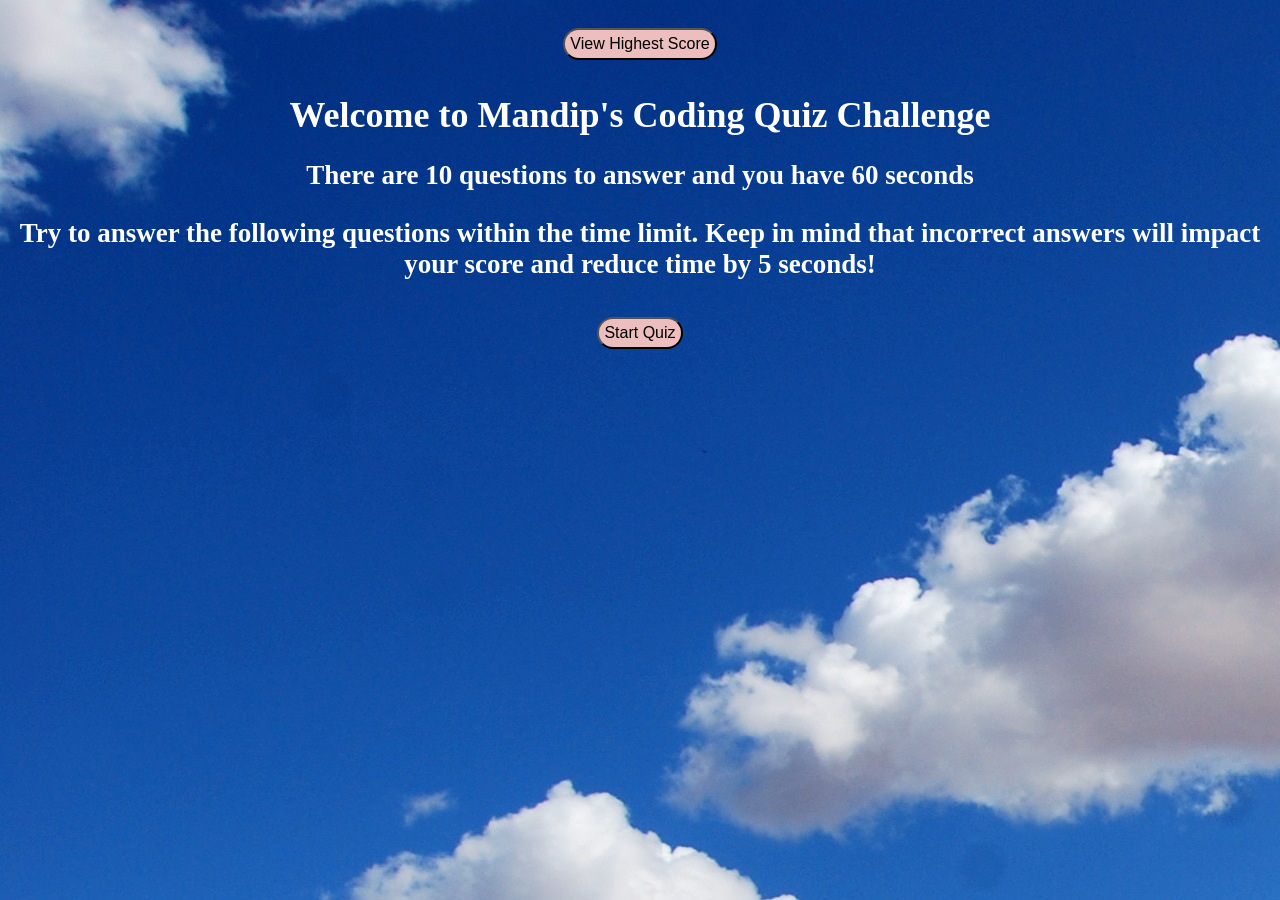
<file: index.html>
<!DOCTYPE html>
<html lang="en">
<head>
    <meta charset="UTF-8">
    <meta name="viewport" content="width=device-width, initial-scale=1.0">
    <meta http-equiv="X-UA-Compatible" content="ie=edge">
    <link rel="stylesheet" href="./assets/css/style.css">
    <title>Mandip's Code Quiz</title>
</head>
<body>
    <p>
    <div>
        <button class="view-score" id="view-score">View Highest Score</button>
    </div>
    </p>
    <div id="intro-page">
    <h1>Welcome to Mandip's Coding Quiz Challenge</h1>
    <p>
    <h2>There are 10 questions to answer and you have 60 seconds   
    <p>    
    Try to answer the following questions within the time limit.
        Keep in mind that incorrect answers will impact your score and reduce time by 5 seconds!</p></h2> 
    <button id="start">Start Quiz</button>
    </div>
    <h2 id="countdown"></h2>
    <div class="quiz-container" id="quiz-container"></div>
    <div id="answer-determination"></div> 
    <script src="./assets/js/script.js"></script>
</body>
</html>
</file>
<file: assets/css/style.css>
body {
text-align: center;
font-family: 'Times New Roman', Times, serif, Arial, sans-serif;
color: white;
background-image: url('../images/clouds.jpeg');
font-size: large;
}

button {
font-size: medium;
padding: 5px;
margin: 10px;
border-radius: 30px;
background-color: rgb(236, 190, 190);
}

.quiz-container button {
justify-content: center;
display: flex block;
margin: 10px;
}
</file>
